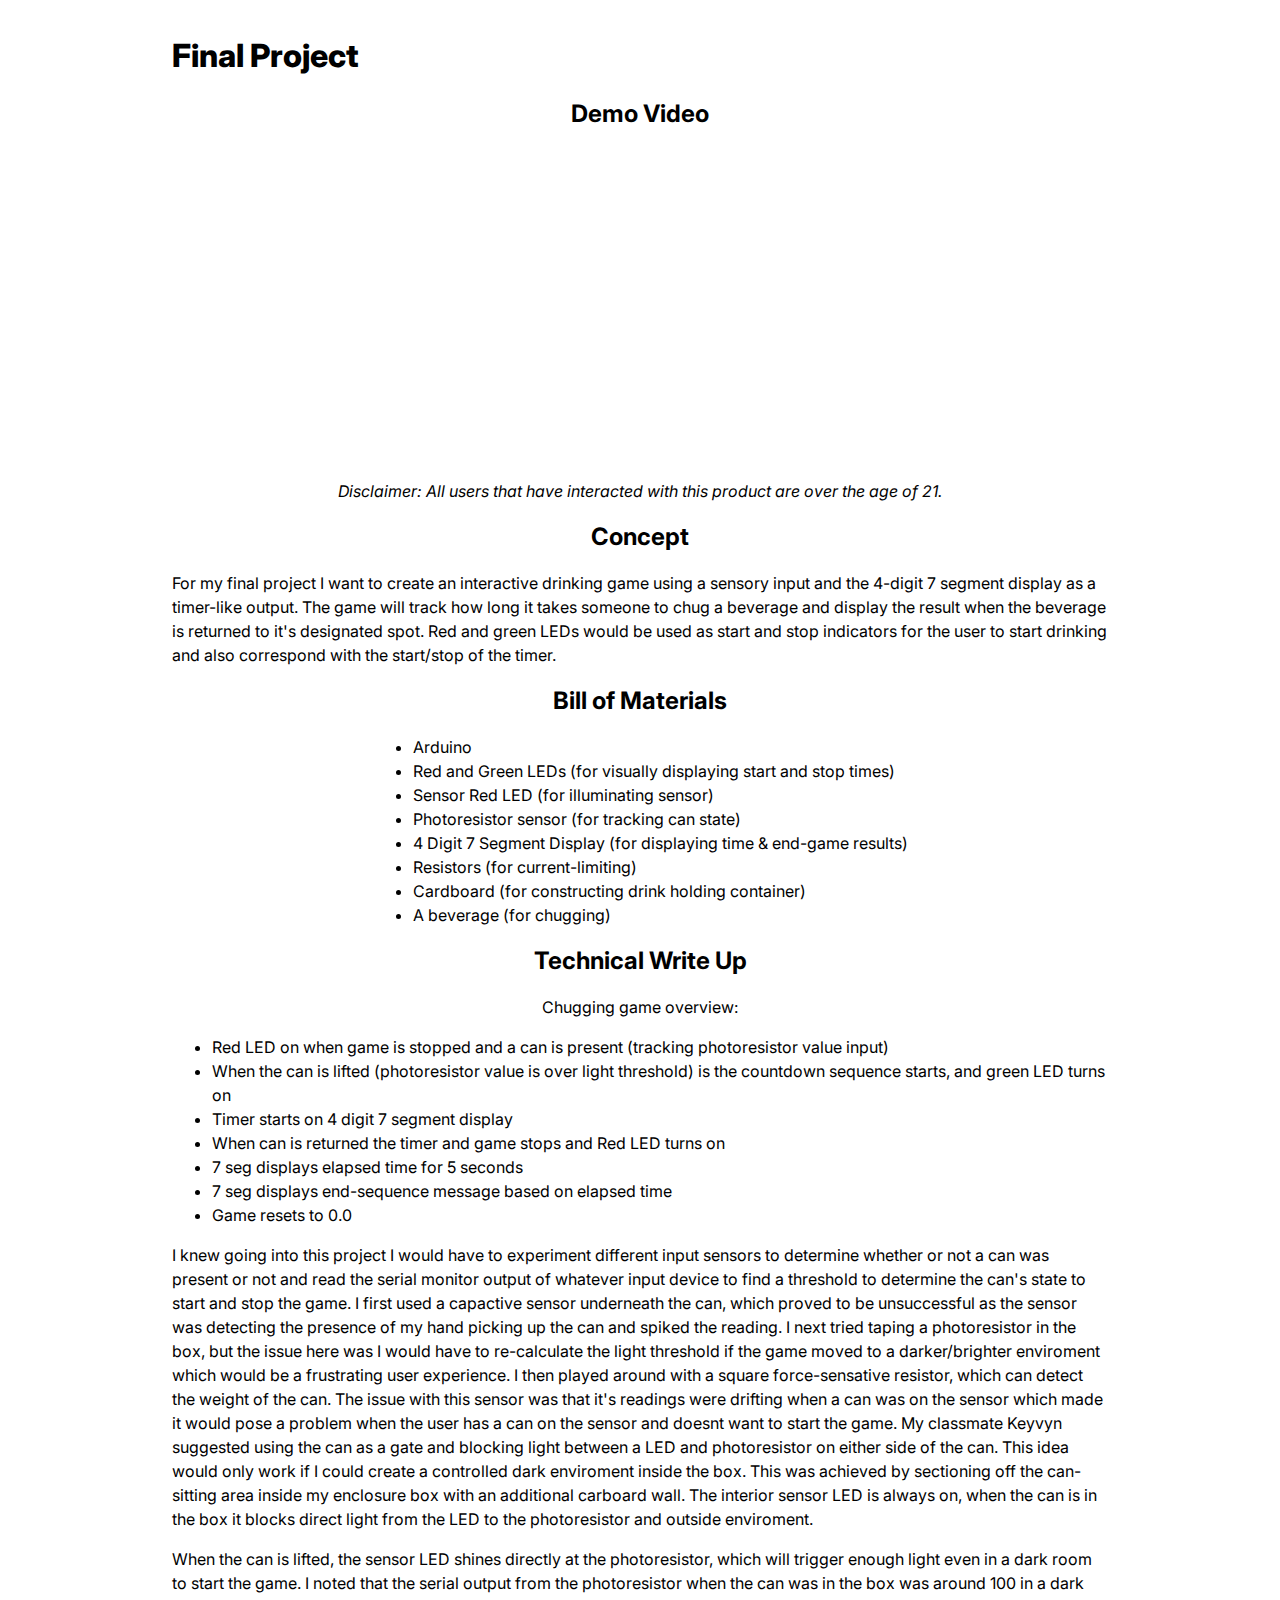
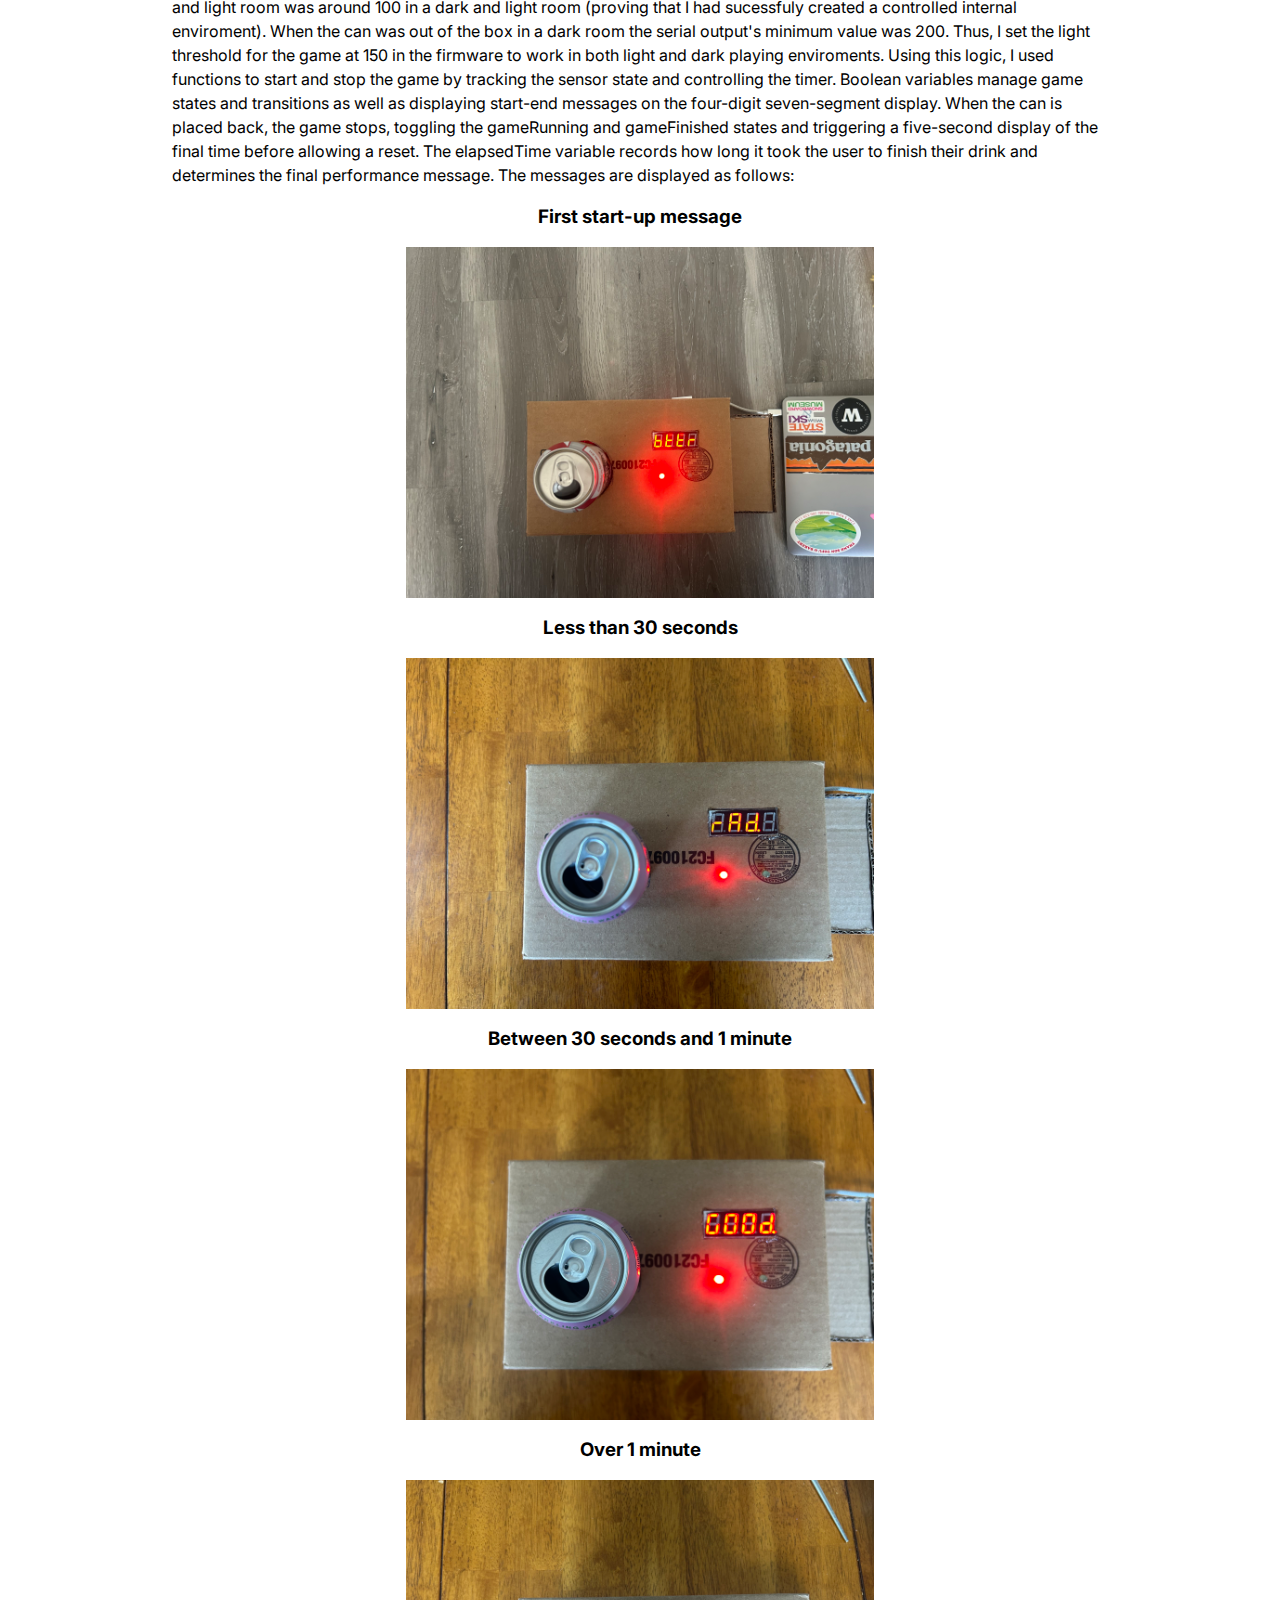
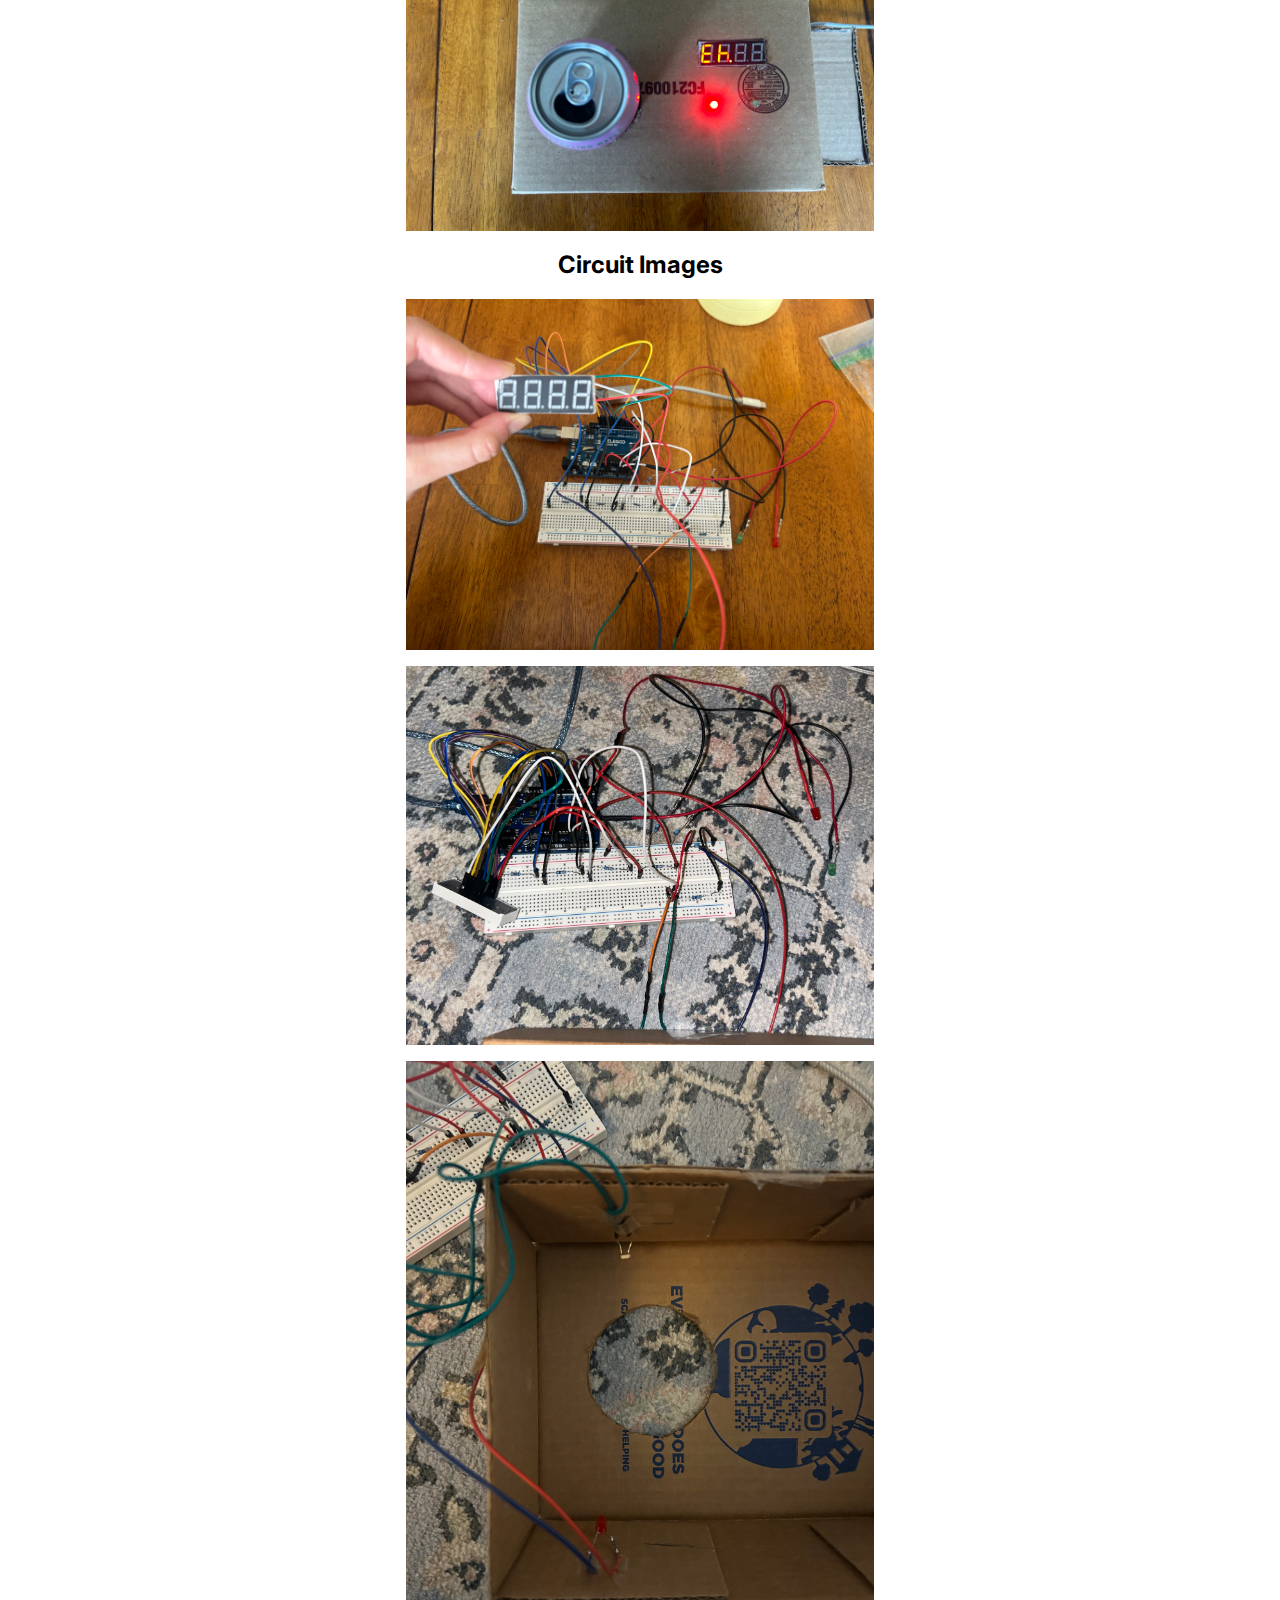
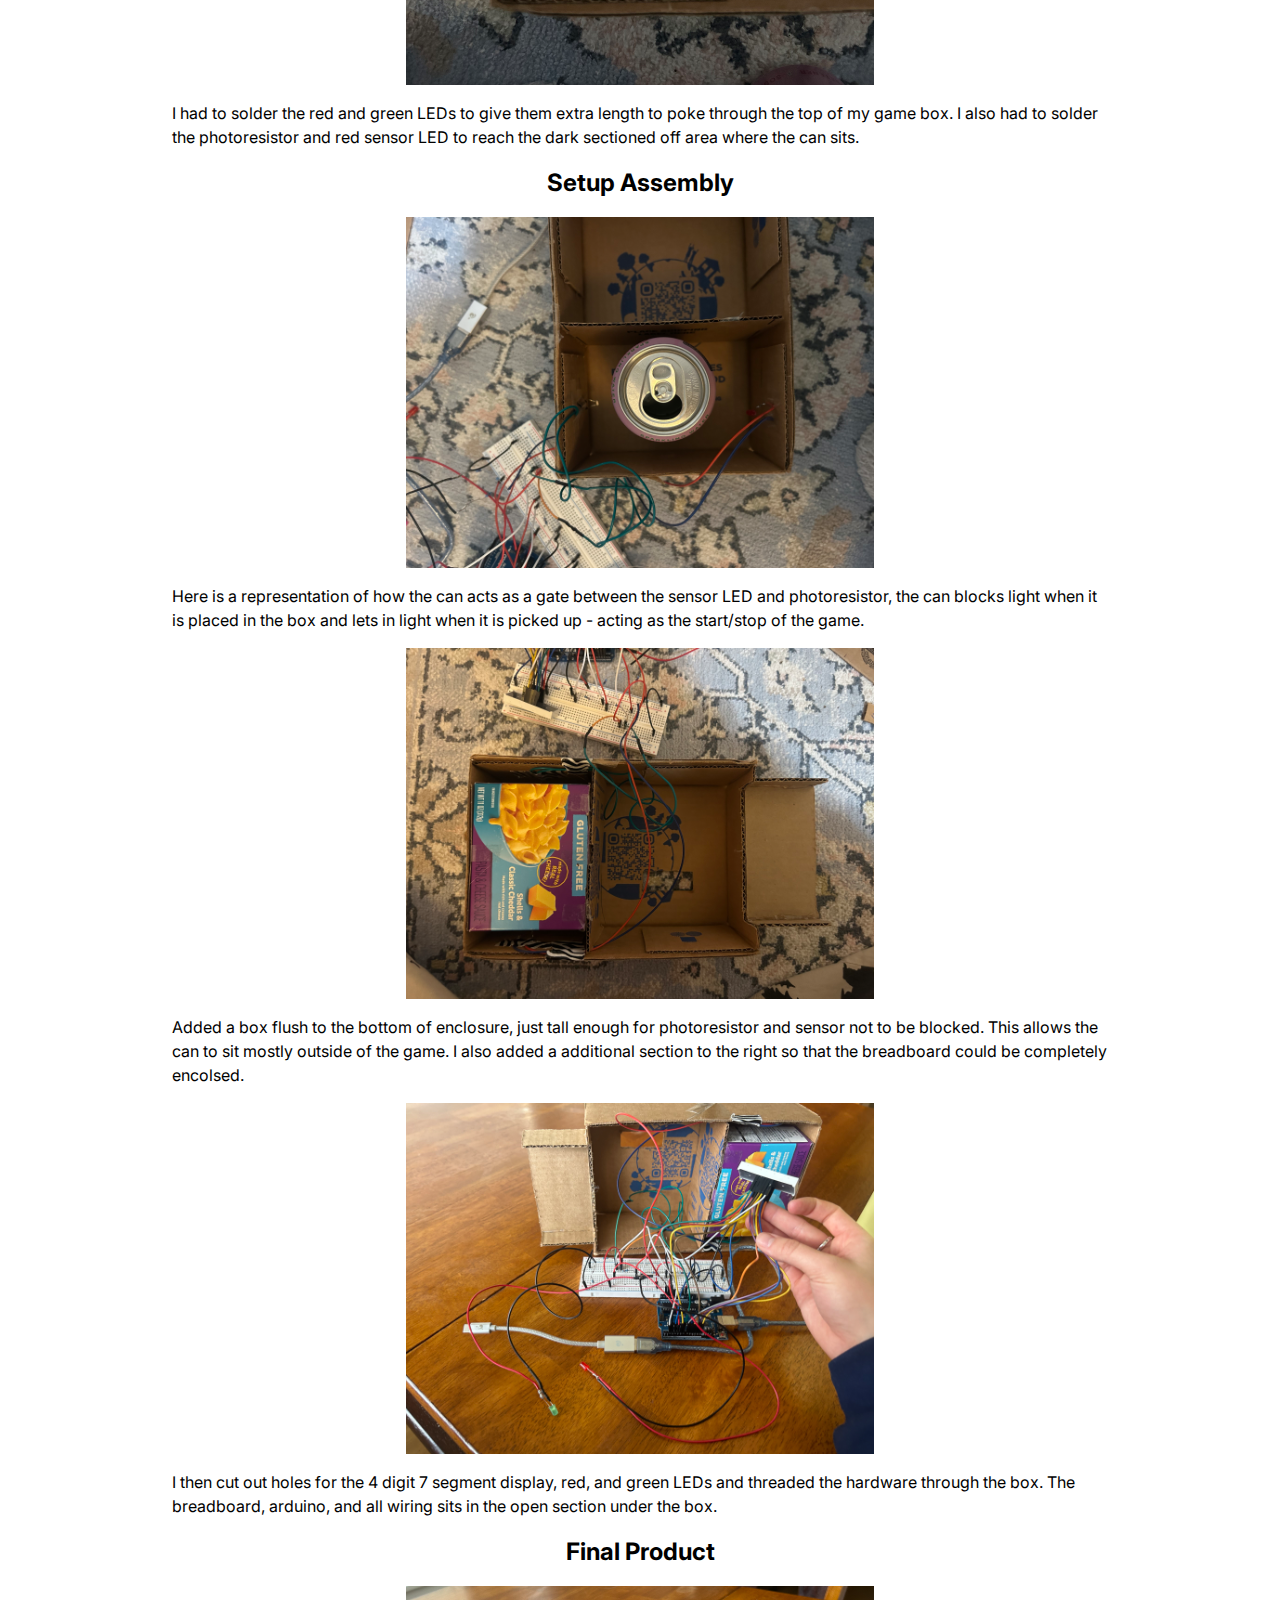
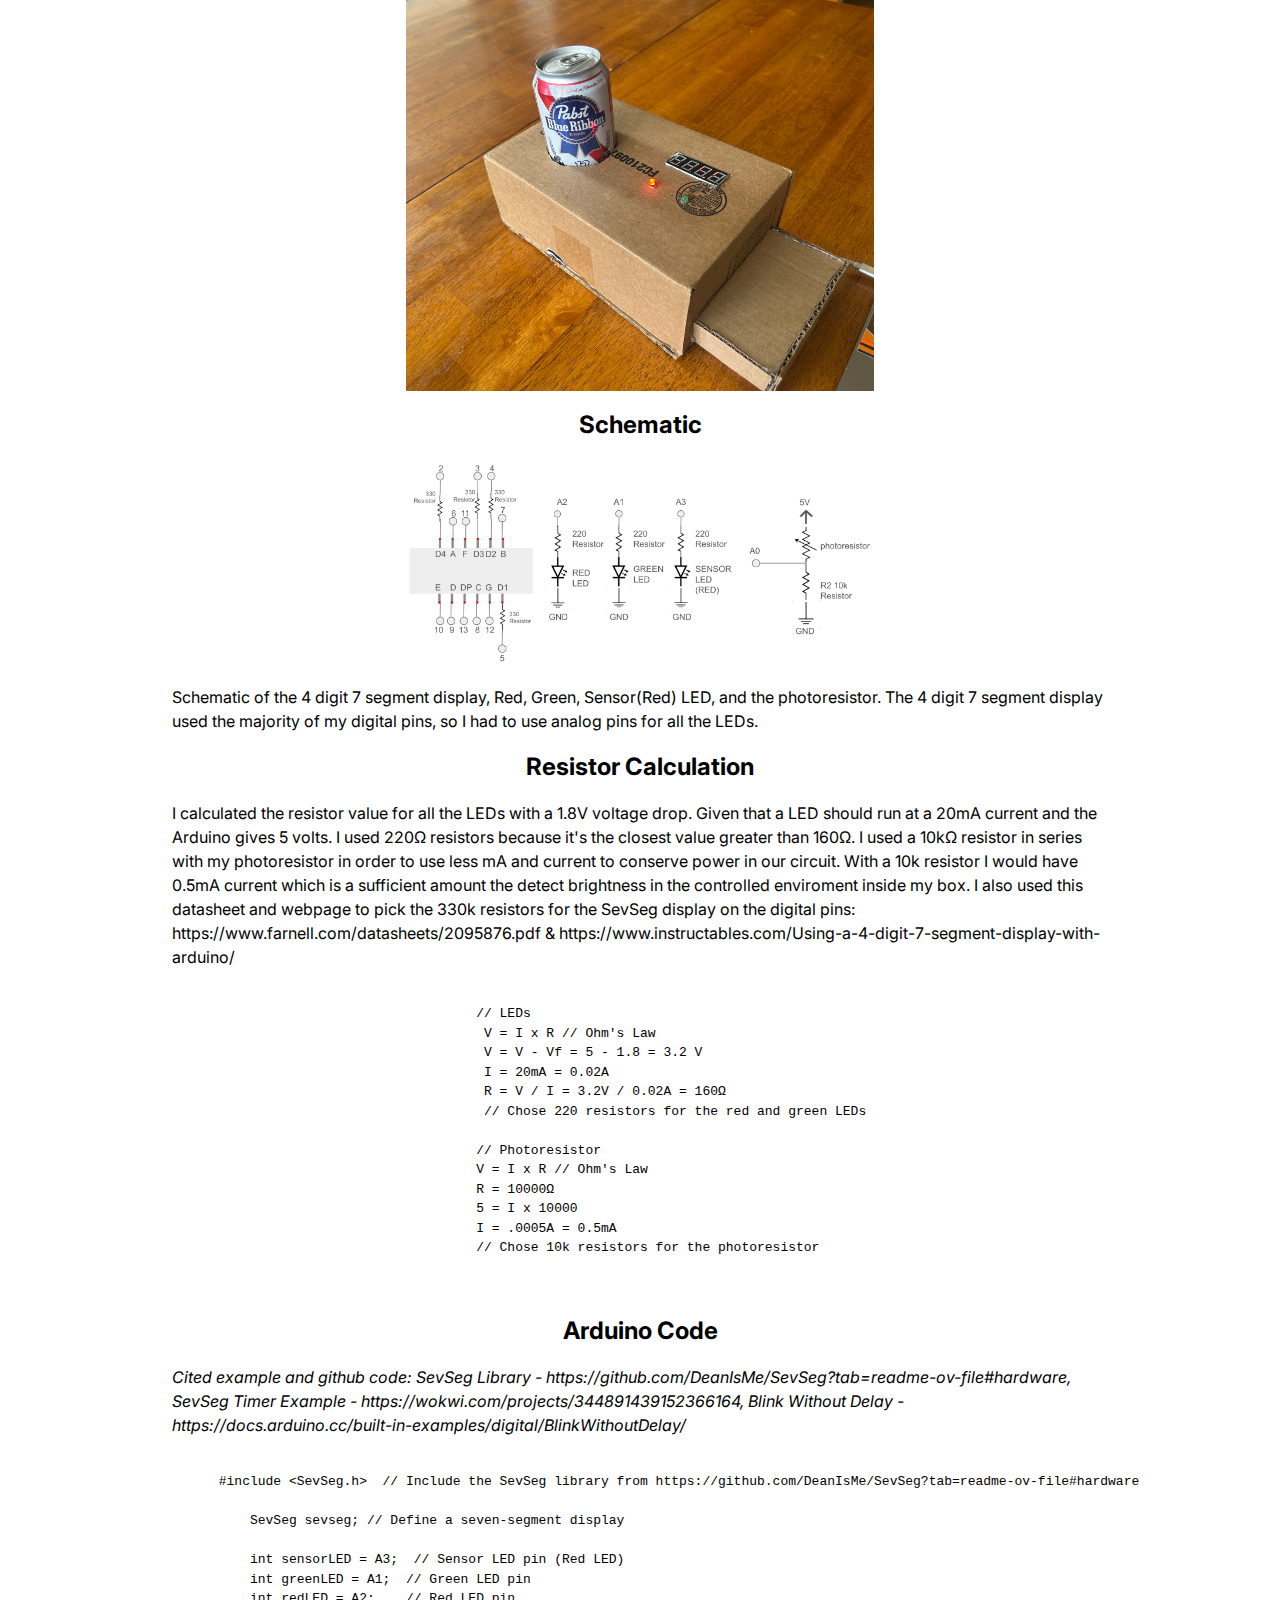
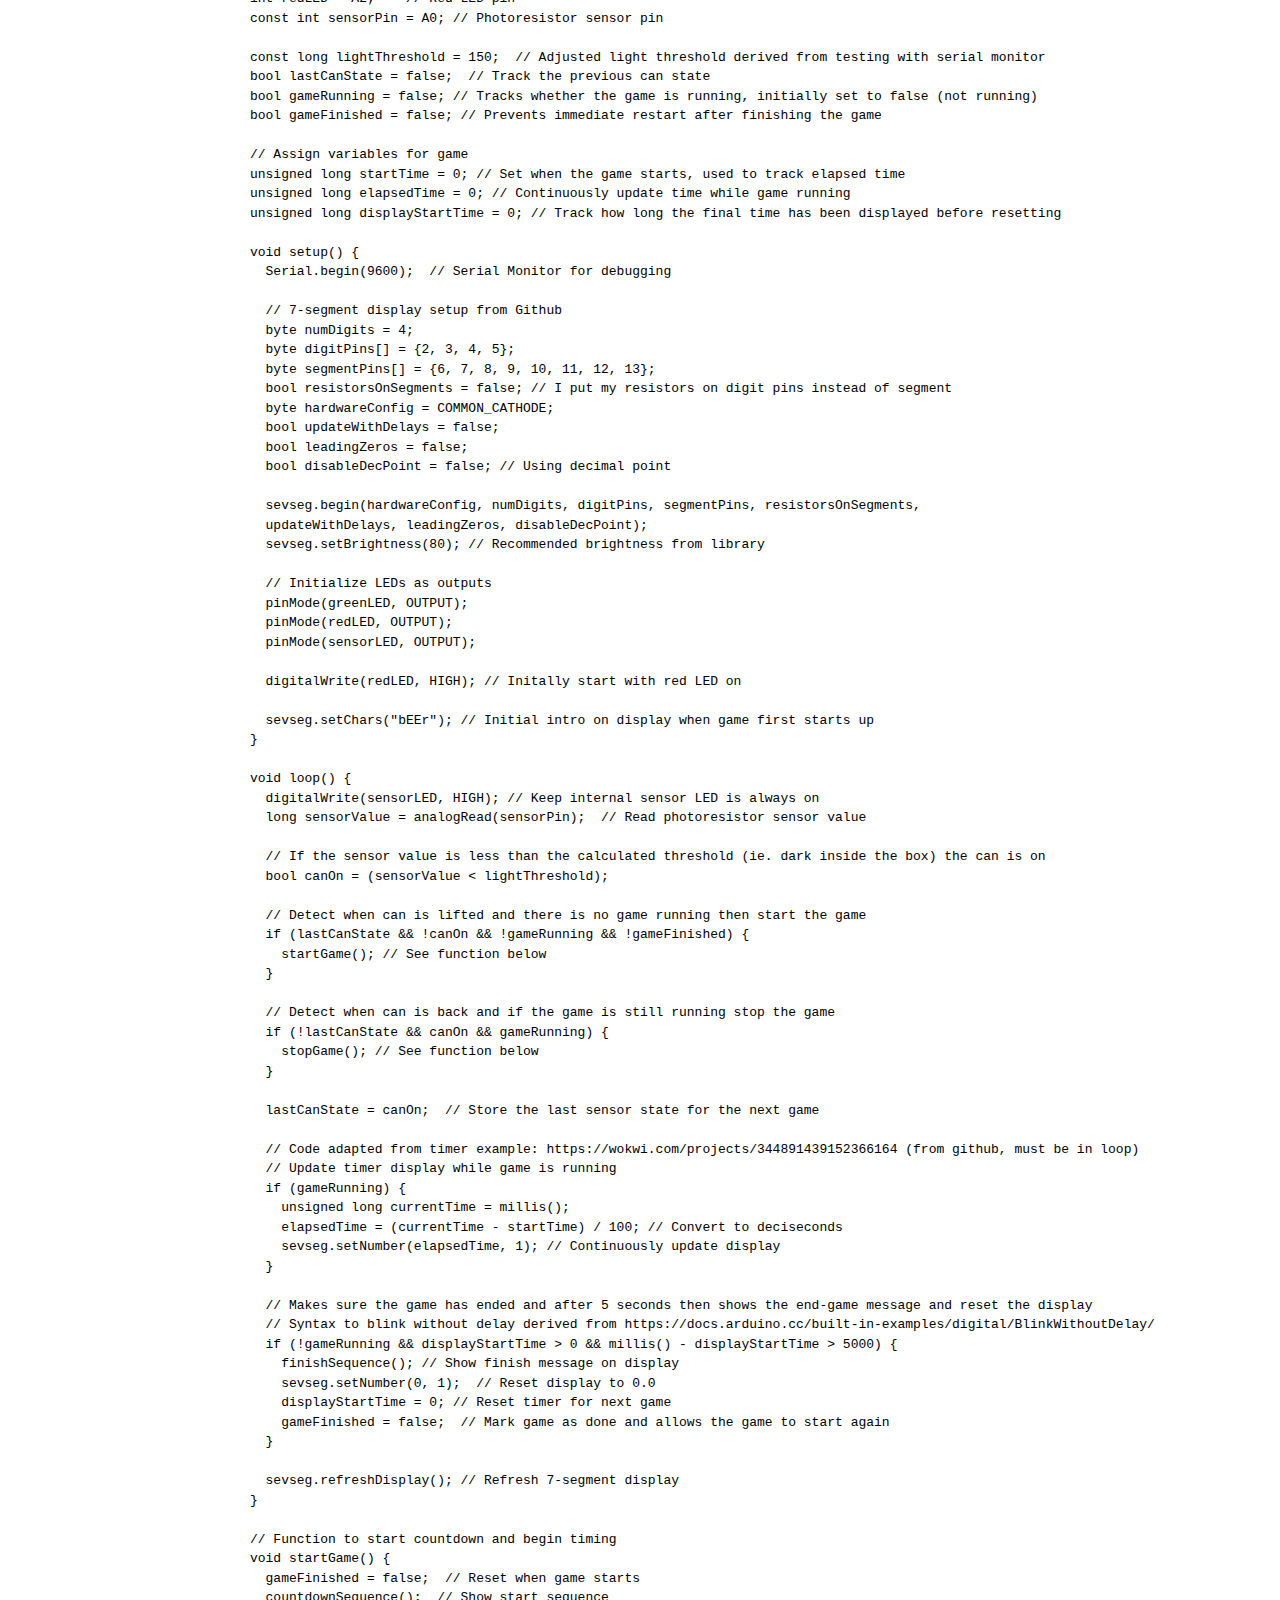
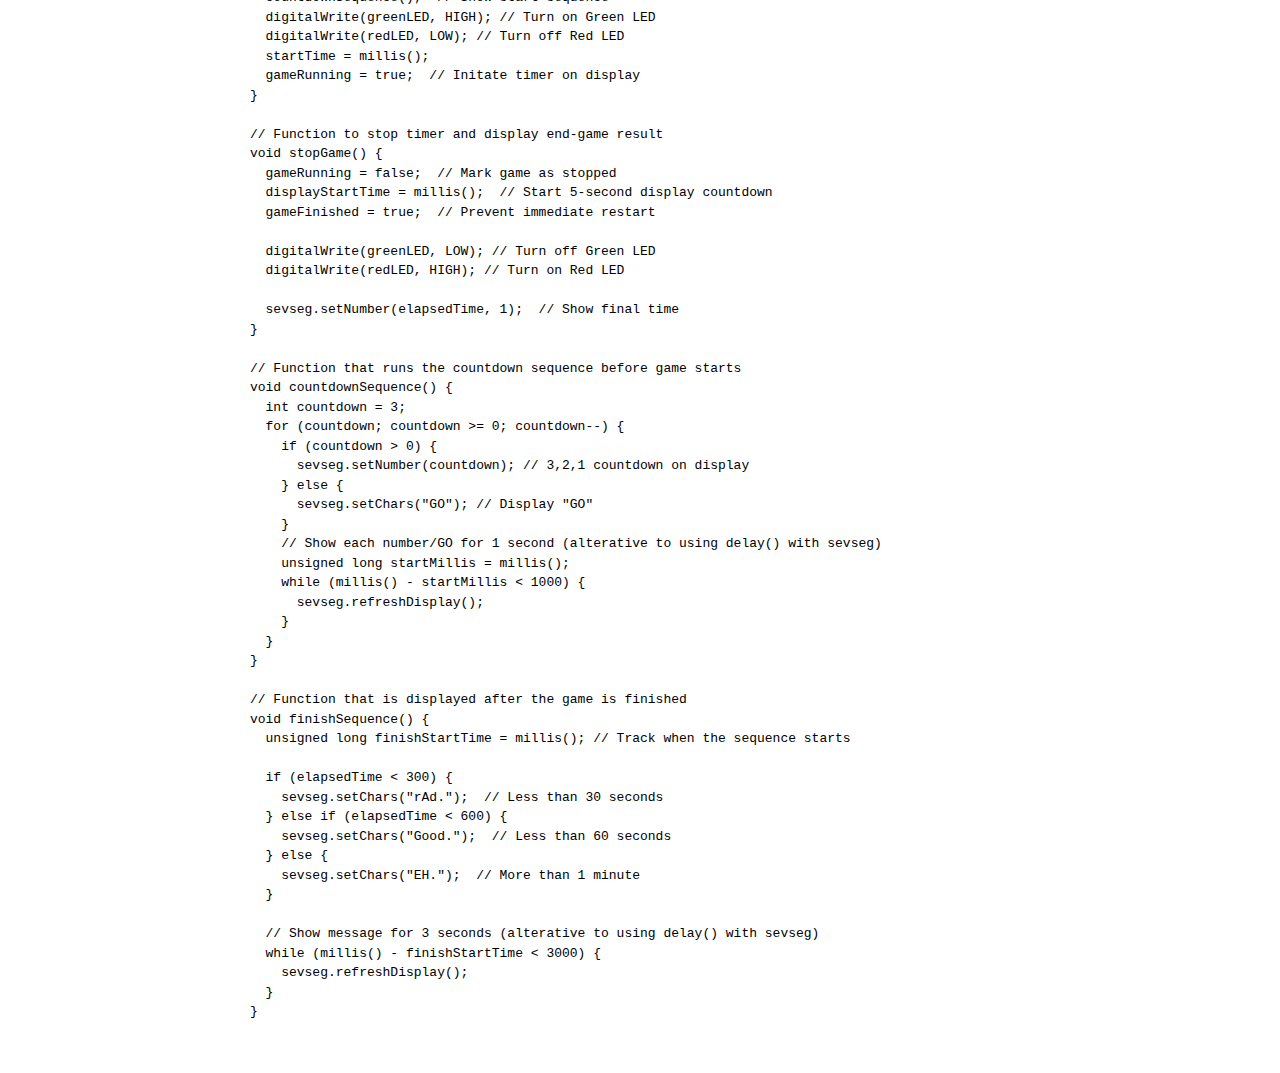
<file: final_project.html>
<!DOCTYPE html>
<html>
  <head>
    <meta charset="utf-8" />
    <meta name="viewport" content="width=device-width, maximum-scale=1.0" />

    <title>Mia's Portfolio Page</title>

    <link href="style.css" rel="stylesheet" type="text/css" />
  </head>
  <body>
    <h1>Final Project </h1>
    <div class="header">

      <h2>Demo Video</h2>
      <iframe width="560" height="315" src="https://www.youtube.com/embed/1M_VF2JQow8?si=_gFVIzdwNpd9rQC_" 
      title="YouTube video player" frameborder="0" 
      allow="accelerometer; autoplay; clipboard-write; encrypted-media; gyroscope; picture-in-picture; web-share" 
      referrerpolicy="strict-origin-when-cross-origin" allowfullscreen></iframe>
      <p><i>Disclaimer: All users that have interacted with this product are over the age of 21.</i></p>


      <h2>Concept</h2>
      <p> 
        For my final project I want to create an interactive drinking game using a sensory input and the 4-digit 7 segment display as 
        a timer-like output. The game will track how long it takes someone to chug a beverage and display the result when the beverage is 
        returned to it's designated spot. Red and green LEDs would be used as start and stop indicators for the user to start drinking and
        also correspond with the start/stop of the timer. 
      </p>

      <h2>Bill of Materials </h2>
      <ul>
        <li>Arduino</li>
        <li>Red and Green LEDs (for visually displaying start and stop times)</li>
        <li>Sensor Red LED (for illuminating sensor) </li>
        <li>Photoresistor sensor (for tracking can state)</li>
        <li>4 Digit 7 Segment Display (for displaying time & end-game results)</li>
        <li>Resistors (for current-limiting)</li>
        <li>Cardboard (for constructing drink holding container)</li>
        <li>A beverage (for chugging)</li>
      </ul>

      <h2>Technical Write Up</h2>
      <p>Chugging game overview: </p>
      <ul>
        <li>Red LED on when game is stopped and a can is present (tracking photoresistor value input)</li>
        <li>When the can is lifted (photoresistor value is over light threshold) is the countdown sequence starts, and green LED turns on </li>
        <li>Timer starts on 4 digit 7 segment display</li>
        <li>When can is returned the timer and game stops and Red LED turns on</li>
        <li>7 seg displays elapsed time for 5 seconds</li>
        <li>7 seg displays end-sequence message based on elapsed time</li>
        <li>Game resets to 0.0</li>
      </ul>
      <p> 
        I knew going into this project I would have to experiment different input sensors to determine  
        whether or not a can was present or not and read the serial monitor output of whatever input device to find 
        a threshold to determine the can's state to start and stop the game. I first used a capactive sensor underneath the can, which proved to be unsuccessful as the sensor was
        detecting the presence of my hand picking up the can and spiked the reading. I next tried taping a photoresistor in the box, but the issue here 
        was I would have to re-calculate the light threshold if the game moved to a darker/brighter enviroment which would be a frustrating user experience.
        I then played around with a square force-sensative resistor, which can detect the weight of the can. The issue with this sensor was that it's readings
        were drifting when a can was on the sensor which made it would pose a problem when the user has a can on the sensor and doesnt want to start the game. My classmate Keyvyn  
        suggested using the can as a gate and blocking light between a LED and photoresistor on either side of the can. This idea would only work 
        if I could create a controlled dark enviroment inside the box. This was achieved by sectioning off the can-sitting area inside my enclosure box with an additional carboard wall.
        The interior sensor LED is always on, when the can is in the box it blocks direct light from the LED to the photoresistor and outside enviroment. 
      </p>
      <p>
        When the can is lifted, the sensor LED shines directly at the photoresistor, which will trigger enough light even in a dark room to start the game. 
        I noted that the serial output from the photoresistor when the can was in the box was around 100 in a dark and light room
        was around 100 in a dark and light room (proving that I had sucessfuly created a controlled internal enviroment). When the can was out of the box 
        in a dark room the serial output's minimum value was 200. Thus, I set the light threshold for the game at 150 in the firmware to work in both light and dark playing enviroments. 
        Using this logic, I used functions to start and stop the game by tracking the sensor state and controlling the timer. Boolean 
        variables manage game states and transitions as well as displaying start-end messages on the four-digit seven-segment display.
        When the can is placed back, the game stops, toggling the gameRunning and gameFinished states and triggering a five-second display of the final 
        time before allowing a reset. The elapsedTime variable records how long it took the user to finish their drink and determines the final performance message. 
        The messages are displayed as follows:
      </p>

      <h3> First start-up message</h3>
      <img src="final_beer.jpg" />

      <h3> Less than 30 seconds </h3>
      <img src="final_Rad.jpg" />

      <h3> Between 30 seconds and 1 minute </h3>
      <img src="final_Good.jpg" />
        
      <h3> Over 1 minute </h3>
      <img src="final_Eh.jpg" />

      <h2>Circuit Images</h2>
      <img src="final_circuit(1).jpg" />
      <img src="final_circuit(3).jpg" />
      <img src="final_circuit(2).jpg" />

      <p> 
        I had to solder the red and green LEDs to give them extra length to poke through the top of my game box. I also had to solder 
        the photoresistor and red sensor LED to reach the dark sectioned off area where the can sits.
      </p>

      <h2>Setup Assembly</h2>
      <img src="final_assembly(1).jpg" />
      <p> 
        Here is a representation of how the can acts as a gate between the sensor LED and photoresistor, the can blocks light when it is 
        placed in the box and lets in light when it is picked up - acting as the start/stop of the game.
      </p>
      <img src="final_assembly(2).jpg" />
      <p> 
        Added a box flush to the bottom of enclosure, just tall enough for photoresistor and sensor not to be blocked. This allows the 
        can to sit mostly outside of the game. I also added a additional section to the right so that the breadboard could be completely 
        encolsed.
      </p>
      <img src="final_assembly(3).jpg" />
      <p> 
        I then cut out holes for the 4 digit 7 segment display, red, and green LEDs and threaded the hardware through the box. The breadboard, 
        arduino, and all wiring sits in the open section under the box.
      </p>

      <h2>Final Product</h2>
      <img src="final_cover_image.jpg" />

      <h2>Schematic</h2>
      <img src="final_schematic.png" />
      <p> 
        Schematic of the 4 digit 7 segment display, Red, Green, Sensor(Red) LED, and the photoresistor. The 4 digit 7 segment display 
        used the majority of my digital pins, so I had to use analog pins for all the LEDs.
      </p>

      <h2>Resistor Calculation</h2>
      <p>
        I calculated the resistor value for all the LEDs with a 1.8V voltage drop. Given that a LED should run at a 20mA current and the Arduino gives 5 volts. 
        I used 220Ω resistors because it's the closest value greater than 160Ω. I used a 10kΩ resistor in series with my photoresistor in order to use less mA
        and current to conserve power in our circuit. With a 10k resistor I would have 0.5mA current which is a sufficient amount the detect brightness in the controlled
        enviroment inside my box.
        I also used this datasheet and webpage to pick the 330k resistors for the SevSeg display on the digital pins:
        https://www.farnell.com/datasheets/2095876.pdf & https://www.instructables.com/Using-a-4-digit-7-segment-display-with-arduino/

      </p>
      <pre><code class="language-c">
        // LEDs
         V = I x R // Ohm's Law 
         V = V - Vf = 5 - 1.8 = 3.2 V
         I = 20mA = 0.02A
         R = V / I = 3.2V / 0.02A = 160Ω
         // Chose 220 resistors for the red and green LEDs

        // Photoresistor
        V = I x R // Ohm's Law
        R = 10000Ω
        5 = I x 10000 
        I = .0005A = 0.5mA 
        // Chose 10k resistors for the photoresistor
      </code>
      </pre>
      
      <h2>Arduino Code</h2>
      <p><i>Cited example and github code: SevSeg Library - https://github.com/DeanIsMe/SevSeg?tab=readme-ov-file#hardware, 
        SevSeg Timer Example - https://wokwi.com/projects/344891439152366164, 
        Blink Without Delay - https://docs.arduino.cc/built-in-examples/digital/BlinkWithoutDelay/ </i></p>
      <section>
        <pre><code class="language-c">
            #include &lt;SevSeg.h&gt;  // Include the SevSeg library from https://github.com/DeanIsMe/SevSeg?tab=readme-ov-file#hardware

                SevSeg sevseg; // Define a seven-segment display
                
                int sensorLED = A3;  // Sensor LED pin (Red LED)
                int greenLED = A1;  // Green LED pin
                int redLED = A2;    // Red LED pin
                const int sensorPin = A0; // Photoresistor sensor pin
                
                const long lightThreshold = 150;  // Adjusted light threshold derived from testing with serial monitor 
                bool lastCanState = false;  // Track the previous can state 
                bool gameRunning = false; // Tracks whether the game is running, initially set to false (not running)
                bool gameFinished = false; // Prevents immediate restart after finishing the game
                
                // Assign variables for game 
                unsigned long startTime = 0; // Set when the game starts, used to track elapsed time
                unsigned long elapsedTime = 0; // Continuously update time while game running
                unsigned long displayStartTime = 0; // Track how long the final time has been displayed before resetting
                
                void setup() {
                  Serial.begin(9600);  // Serial Monitor for debugging
                
                  // 7-segment display setup from Github
                  byte numDigits = 4;
                  byte digitPins[] = {2, 3, 4, 5};
                  byte segmentPins[] = {6, 7, 8, 9, 10, 11, 12, 13};
                  bool resistorsOnSegments = false; // I put my resistors on digit pins instead of segment 
                  byte hardwareConfig = COMMON_CATHODE; 
                  bool updateWithDelays = false;
                  bool leadingZeros = false;
                  bool disableDecPoint = false; // Using decimal point 
                  
                  sevseg.begin(hardwareConfig, numDigits, digitPins, segmentPins, resistorsOnSegments,
                  updateWithDelays, leadingZeros, disableDecPoint);
                  sevseg.setBrightness(80); // Recommended brightness from library 
                
                  // Initialize LEDs as outputs 
                  pinMode(greenLED, OUTPUT); 
                  pinMode(redLED, OUTPUT); 
                  pinMode(sensorLED, OUTPUT); 
                
                  digitalWrite(redLED, HIGH); // Initally start with red LED on 
                
                  sevseg.setChars("bEEr"); // Initial intro on display when game first starts up
                }
                
                void loop() {
                  digitalWrite(sensorLED, HIGH); // Keep internal sensor LED is always on
                  long sensorValue = analogRead(sensorPin);  // Read photoresistor sensor value
                
                  // If the sensor value is less than the calculated threshold (ie. dark inside the box) the can is on 
                  bool canOn = (sensorValue < lightThreshold);  
                
                  // Detect when can is lifted and there is no game running then start the game
                  if (lastCanState && !canOn && !gameRunning && !gameFinished) {
                    startGame(); // See function below
                  }
                
                  // Detect when can is back and if the game is still running stop the game 
                  if (!lastCanState && canOn && gameRunning) {
                    stopGame(); // See function below 
                  }
                
                  lastCanState = canOn;  // Store the last sensor state for the next game 
                
                  // Code adapted from timer example: https://wokwi.com/projects/344891439152366164 (from github, must be in loop)
                  // Update timer display while game is running
                  if (gameRunning) {
                    unsigned long currentTime = millis(); 
                    elapsedTime = (currentTime - startTime) / 100; // Convert to deciseconds
                    sevseg.setNumber(elapsedTime, 1); // Continuously update display
                  }
                  
                  // Makes sure the game has ended and after 5 seconds then shows the end-game message and reset the display
                  // Syntax to blink without delay derived from https://docs.arduino.cc/built-in-examples/digital/BlinkWithoutDelay/
                  if (!gameRunning && displayStartTime > 0 && millis() - displayStartTime > 5000) {
                    finishSequence(); // Show finish message on display 
                    sevseg.setNumber(0, 1);  // Reset display to 0.0 
                    displayStartTime = 0; // Reset timer for next game
                    gameFinished = false;  // Mark game as done and allows the game to start again
                  }
                
                  sevseg.refreshDisplay(); // Refresh 7-segment display
                }
                
                // Function to start countdown and begin timing
                void startGame() {
                  gameFinished = false;  // Reset when game starts
                  countdownSequence();  // Show start sequence
                  digitalWrite(greenLED, HIGH); // Turn on Green LED
                  digitalWrite(redLED, LOW); // Turn off Red LED
                  startTime = millis();
                  gameRunning = true;  // Initate timer on display 
                }
                
                // Function to stop timer and display end-game result
                void stopGame() {
                  gameRunning = false;  // Mark game as stopped
                  displayStartTime = millis();  // Start 5-second display countdown
                  gameFinished = true;  // Prevent immediate restart
                
                  digitalWrite(greenLED, LOW); // Turn off Green LED 
                  digitalWrite(redLED, HIGH); // Turn on Red LED
                  
                  sevseg.setNumber(elapsedTime, 1);  // Show final time
                }
                
                // Function that runs the countdown sequence before game starts 
                void countdownSequence() {
                  int countdown = 3;
                  for (countdown; countdown >= 0; countdown--) {
                    if (countdown > 0) {
                      sevseg.setNumber(countdown); // 3,2,1 countdown on display
                    } else {
                      sevseg.setChars("GO"); // Display "GO" 
                    }
                    // Show each number/GO for 1 second (alterative to using delay() with sevseg)
                    unsigned long startMillis = millis();
                    while (millis() - startMillis < 1000) {
                      sevseg.refreshDisplay();
                    }
                  }
                }
                
                // Function that is displayed after the game is finished 
                void finishSequence() {
                  unsigned long finishStartTime = millis(); // Track when the sequence starts
                
                  if (elapsedTime < 300) { 
                    sevseg.setChars("rAd.");  // Less than 30 seconds 
                  } else if (elapsedTime < 600) { 
                    sevseg.setChars("Good.");  // Less than 60 seconds
                  } else { 
                    sevseg.setChars("EH.");  // More than 1 minute
                  }
                
                  // Show message for 3 seconds (alterative to using delay() with sevseg)
                  while (millis() - finishStartTime < 3000) { 
                    sevseg.refreshDisplay();
                  }
                }
        </code></pre>
      </section>

    </div>
  </body>
</html>
</file>
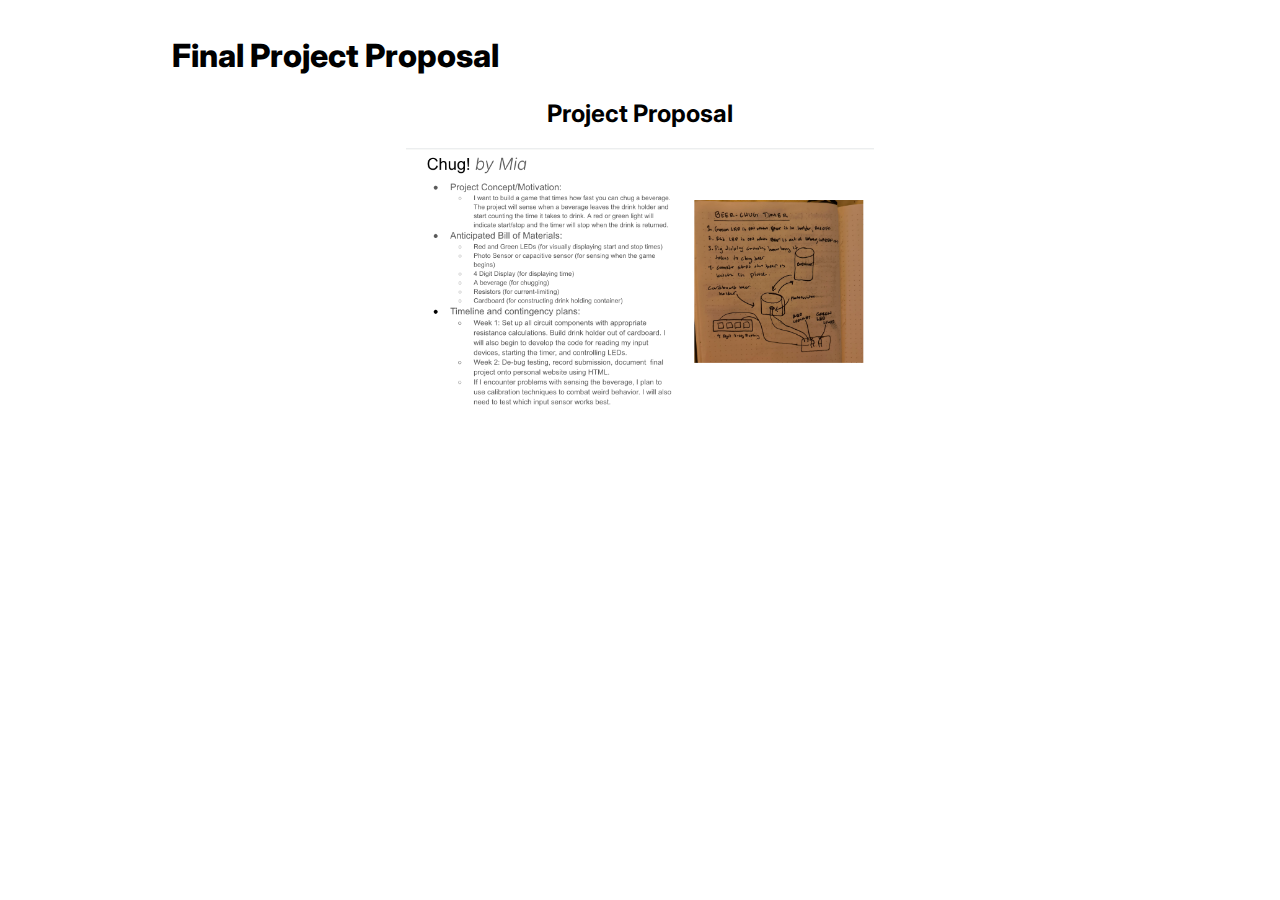
<file: project_proposal.html>
<!DOCTYPE html>
<html>
  <head>
    <meta charset="utf-8" />
    <meta name="viewport" content="width=device-width, maximum-scale=1.0" />

    <title>Mia's Portfolio Page</title>

    <link href="style.css" rel="stylesheet" type="text/css" />
  </head>
  <body>
    <h1>Final Project Proposal</h1>
    <div class="header">

      <h2>Project Proposal</h2>
      <img src="project_proposal.png" />

    </div>
  </body>
</html>
</file>
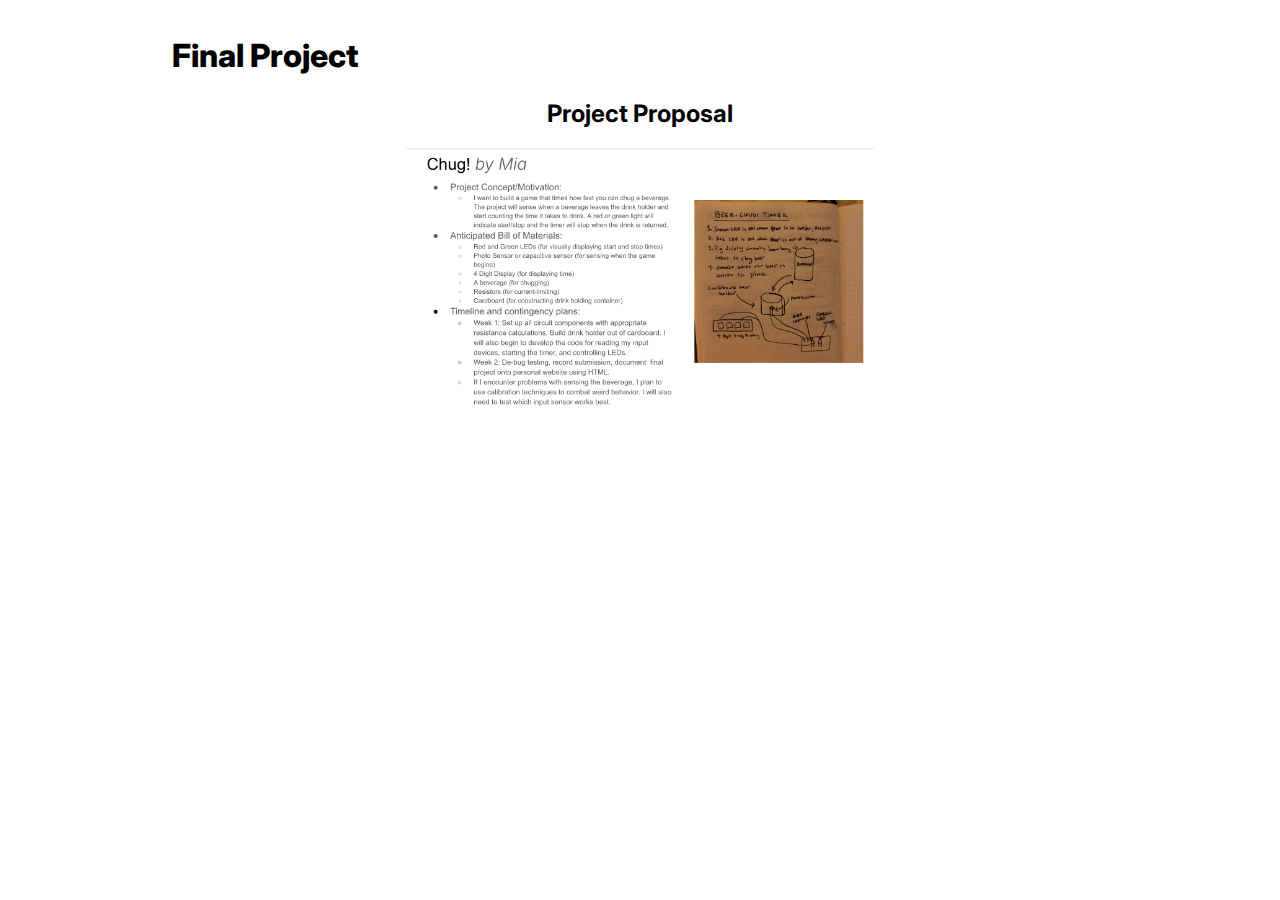
<file: project_propsal.html>
<!DOCTYPE html>
<html>
  <head>
    <meta charset="utf-8" />
    <meta name="viewport" content="width=device-width, maximum-scale=1.0" />

    <title>Mia's Portfolio Page</title>

    <link href="style.css" rel="stylesheet" type="text/css" />
  </head>
  <body>
    <h1>Final Project </h1>
    <div class="header">

      <h2>Project Proposal</h2>
      <img src="project_proposal.png" />

    </div>
  </body>
</html>
</file>
<file: style.css>
@import url("https://fonts.googleapis.com/css2?family=Inter:wght@100;200;300;400;500;600;700;800;900&display=swap");

*,
*::before,
*::after {
  box-sizing: border-box;
}

* {
  margin: 0;
}

img,
picture,
video,
canvas,
svg {
  display: block;
  max-width: 100%;
}

body {
  font-family: "Inter", sans-serif;
  line-height: 1.5;
  -webkit-font-smoothing: antialiased;
  max-width: 1000px;
  padding: 2em;
  margin: auto;
}

h1 {
  font-weight: 800;
}

h2 {
  font-weight: 700;
}

.header {
  display: flex;
  flex-direction: column; 
  gap: 1em;             
  margin-top: 1em;       
  align-items: center; 
}

.header img {
  width: 50%;
  object-fit: cover;
}

.grid {
  display: grid;
  grid-template-columns: repeat(auto-fit, minmax(250px, 1fr));
  gap: 1em;
  margin-top: 2em;
}

.assignment a {
  color: #000;
  text-decoration: none;
}

.assignment a:hover {
  color: #f06;
}

.assignment img {
  aspect-ratio: 1;
  object-fit: cover;
}

.assignment p {
  margin-top: 0.5em;
}

.profile-pic {
  width: 350px;
  height: 350px; 
  object-fit: cover; 
  border-radius: 10px;
}
</file>
